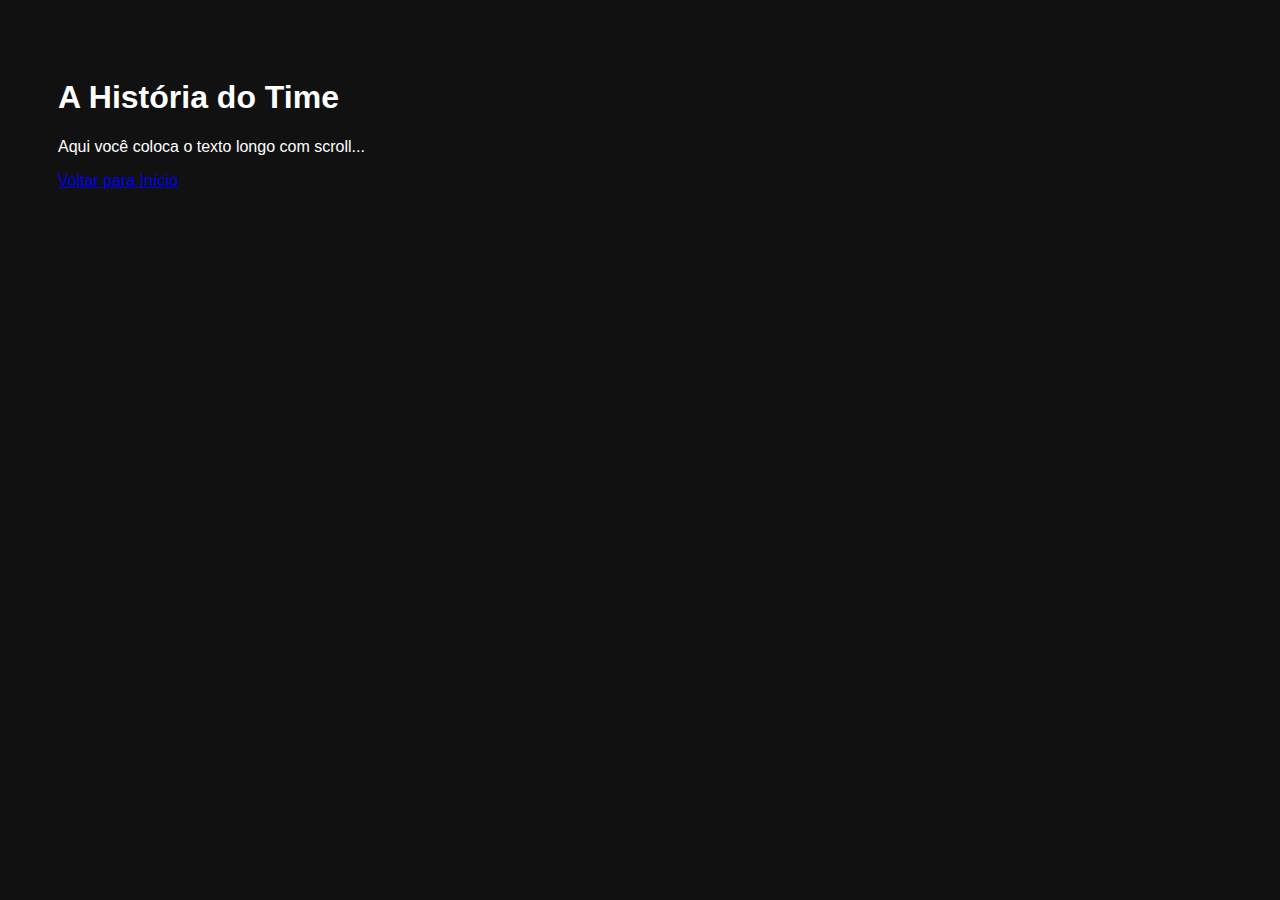
<file: projeto_crioulas/templates/historia/secao.html>
<!DOCTYPE html>
<html>
<head>
    <title>História</title>
    <style>
        body { background: #111; color: white; padding: 50px; font-family: sans-serif; }
    </style>
</head>
<body>
    <h1>A História do Time</h1>
    <p>Aqui você coloca o texto longo com scroll...</p>
    <a href="{% url 'home' %}">Voltar para Início</a>
</body>
</html>
</file>
